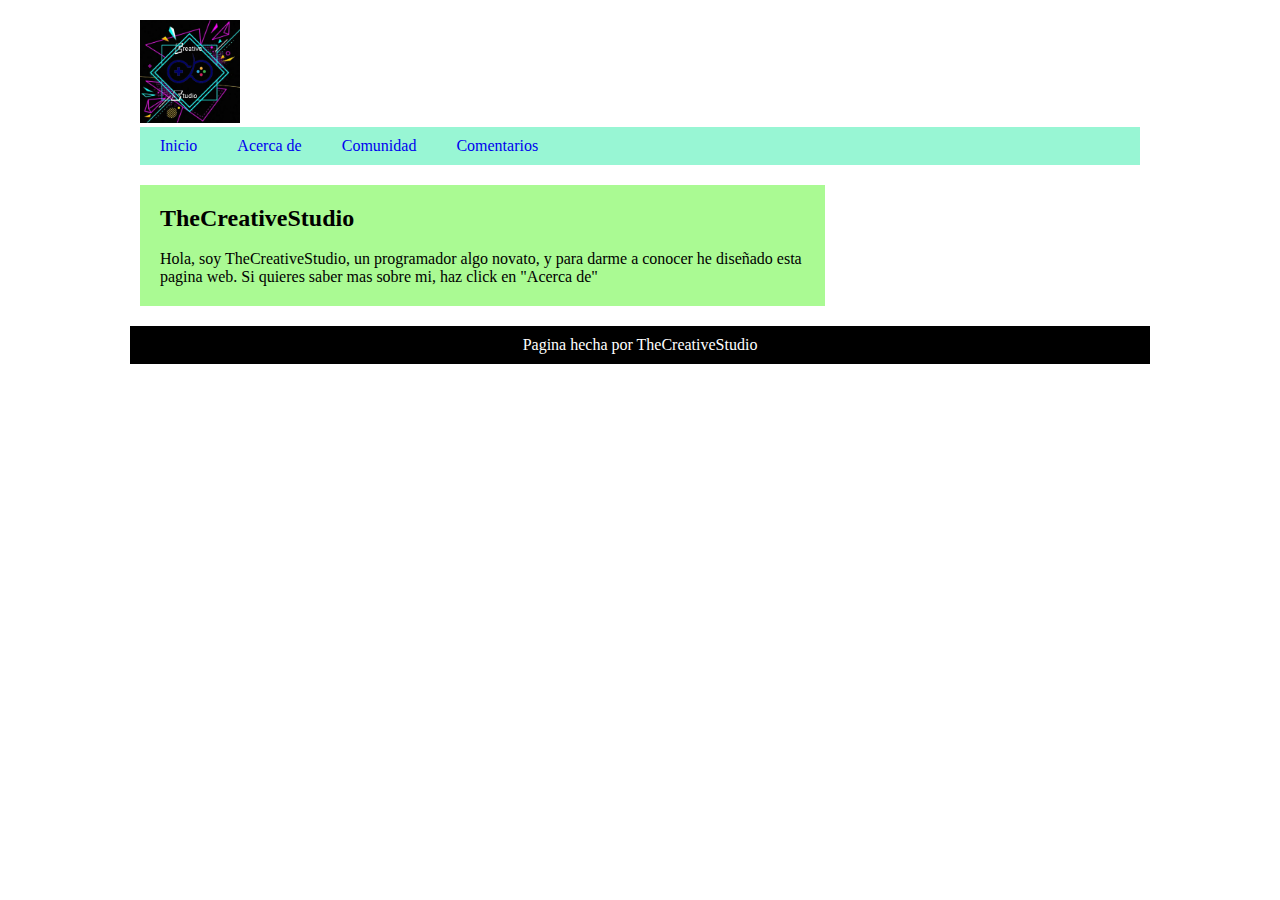
<file: index.html>
<!doctype html>
<html lang="en">
<head>
	<meta charset="UTF-8">
	<title>TheCreativeStudio</title>
	<link rel="stylesheet" type="text/css" href="Datos.css">
</head>
<body>
<!--Hola, solo queria agradecerte por entrar en mi sitio web, espero que te haya gustado :)-->
	<header>
		<div class="logotipo">
			<img src="Imagenes/IMG-20200112-WA0000.jpg" width="100" alt="logotipo">
		</div>
		<nav>
			<ul>
				<li><a href="index.html">Inicio</a></li>
				<li><a href="Acerca de.html">Acerca de</a></li>
				<li><a href="Comunidad.html">Comunidad</a></li>
				<li><a href="Comentarios.html">Comentarios</a></li>
			</ul>
		</nav>
	</header>
	
	<section class="main">
		<section class="articles">
			<article>
				<h2>TheCreativeStudio</h2>
				<br>
				<p>
					Hola, soy TheCreativeStudio, un programador algo novato, y para darme a conocer he diseñado esta pagina web.
					Si quieres saber mas sobre mi, haz click en "Acerca de"
				</p>
			</article>
		</section>
	</section>
	
	<footer>
		<p>Pagina hecha por TheCreativeStudio</p>
	</footer>
</body>
</html>
</file>
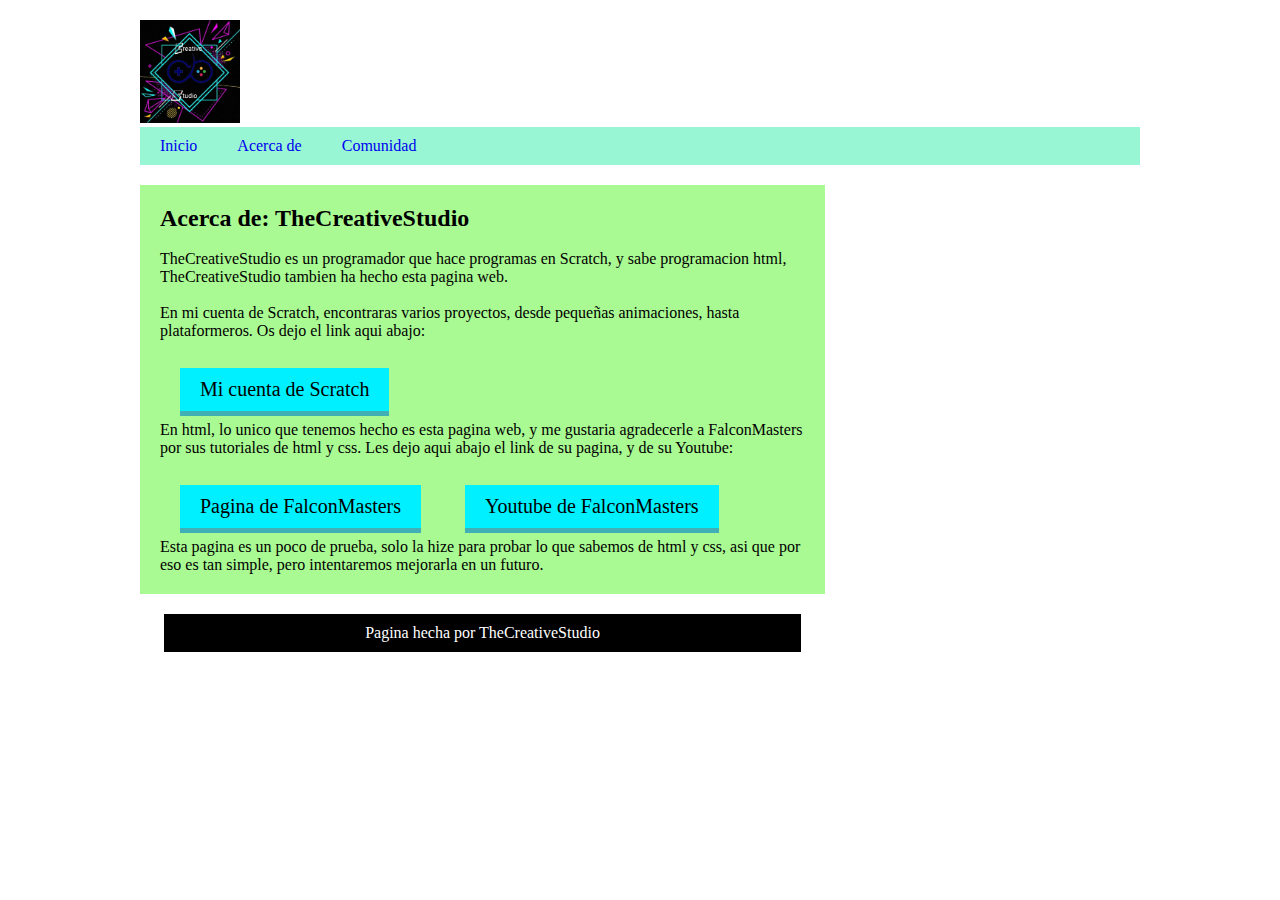
<file: Acerca de.html>
<!doctype html>
<html lang="en">
<head>
	<meta charset="UTF-8">
	<title>TheCreativeStudio</title>
	<link rel="stylesheet" type="text/css" href="Datos.css">
	<link rel="stylesheet" type="text/css" href="Datos2.css">
</head>
<body>

	<header>
		<div class="logotipo">
			<img src="Imagenes/IMG-20200112-WA0000.jpg" width="100" alt="logotipo">
		</div>
		<nav>
			<ul>
				<li><a href="index.html">Inicio</a></li>
				<li><a href="Acerca de.html">Acerca de</a></li>
				<li><a href="Comunidad.html">Comunidad</a></li>
			</ul>
		</nav>
	</header>
	<section class="main">
		<section class="articles">
			<article>
				<h2>Acerca de: TheCreativeStudio</h2>
				<br>
				<p>
					TheCreativeStudio es un programador que hace programas en Scratch, y sabe programacion html, TheCreativeStudio tambien ha hecho esta pagina web.
				</p>
				<br>
				<p>
				En mi cuenta de Scratch, encontraras varios proyectos, desde pequeñas animaciones, hasta plataformeros. Os dejo el link aqui abajo:	
				</p>
				<br>
				<a href=https://scratch.mit.edu/users/TheCreativeStudio/>Mi cuenta de Scratch</a>
				<br>
				<p>
					En html, lo unico que tenemos hecho es esta pagina web, y me gustaria agradecerle a FalconMasters por sus tutoriales de html y css. Les dejo aqui abajo el link de su pagina, y de su Youtube:
				</p>
				<br>
				<a href=http://www.falconmasters.com/>Pagina de FalconMasters</a>
				<a href=https://www.youtube.com/user/FalconMasters>Youtube de FalconMasters</a>
				<p>
				Esta pagina es un poco de prueba, solo la hize para probar lo que sabemos de html y css, asi que por eso es tan simple, pero intentaremos mejorarla en un futuro.
				</p>
			</article>

	<footer>
		<p>Pagina hecha por TheCreativeStudio</p>
	</footer>
</body>
</html>
</file>
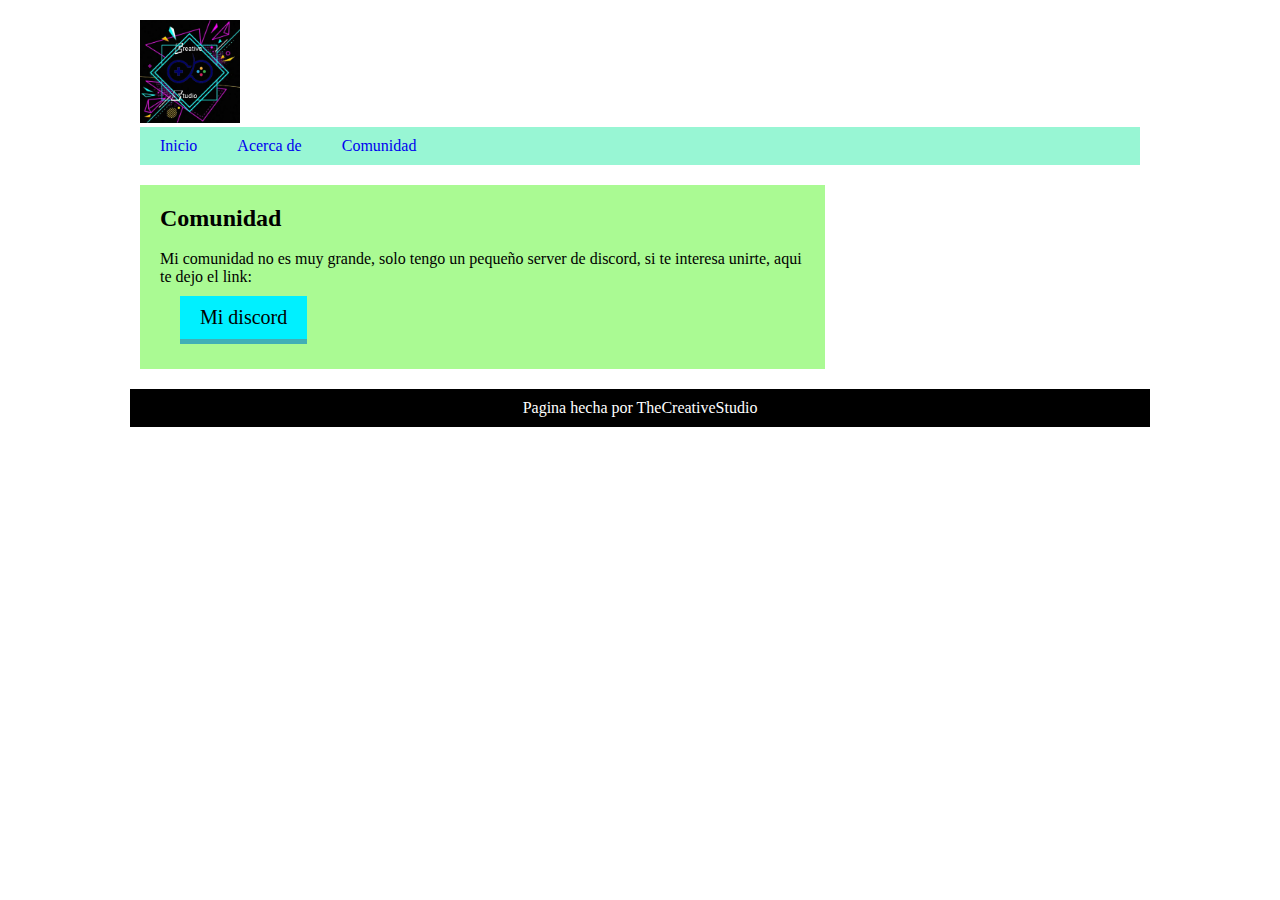
<file: Comunidad.html>
<!doctype html>
<html lang="en">
<head>
	<meta charset="UTF-8">
	<title>TheCreativeStudio</title>
	<link rel="stylesheet" type="text/css" href="Datos.css">
	<link rel="stylesheet" type="text/css" href="Datos2.css">
</head>
<body>

	<header>
		<div class="logotipo">
			<img src="Imagenes/IMG-20200112-WA0000.jpg" width="100" alt="logotipo">
		</div>
		<nav>
			<ul>
				<li><a href="index.html">Inicio</a></li>
				<li><a href="Acerca de.html">Acerca de</a></li>
				<li><a href="Comunidad.html">Comunidad</a></li>
			</ul>
		</nav>
	</header>
	<section class="main">
		<section class="articles">
			<article>
				<h2>Comunidad</h2>
				<br>
				<p>
					Mi comunidad no es muy grande, solo tengo un pequeño server de discord, si te interesa unirte, aqui te dejo el link:
				</p>
				<a href=https://discord.gg/eGhWgdE>Mi discord</a>
			</article>
		</section>
	</section>
	<footer>
		<p>Pagina hecha por TheCreativeStudio</p>
	</footer>
</body>
</html>
</file>
<file: Datos.css>
* {
	margin:0;
	padding:0;
}
body {
	background:#fff;
}
header, .main, footer{
	width:90%;
	max-width:1000px;
	margin:20px auto;
}
header nav {
	background:#98f6d4;
	overflow:hidden;
}
header nav ul{
	list-style:none;
}
header nav ul li {
	float:left;
}
header nav ul li a {
	padding:10px 20px;
	display:block;
	color:fff;
	text-decoration:none;
}
.main .articles {
	width:68.5%;
	margin-right:1.5%;
	float:left;
}
.main .articles article{
	padding:20px;
	background:#aafa93;
	margin-bottom:20px;
}
footer {
	background:#000;
	color:#fff;
	clear:both;
	padding:10px 10px;
	text-align:center;
}
</file>
<file: Datos2.css>
section article a {
	font-size:20px;
	text-decoration:none;
	margin:10px 20px;
	display:inline-block;
	background:#00f0ff;
	color:#000;
	padding:10px 20px;
	box-shadow:0px 5px 0px #41afb6;
}
a:hover {
	box-shadow:0px 2px 0px #41afb6;	
}
a:active {
	box-shadow:none;	
}
</file>
